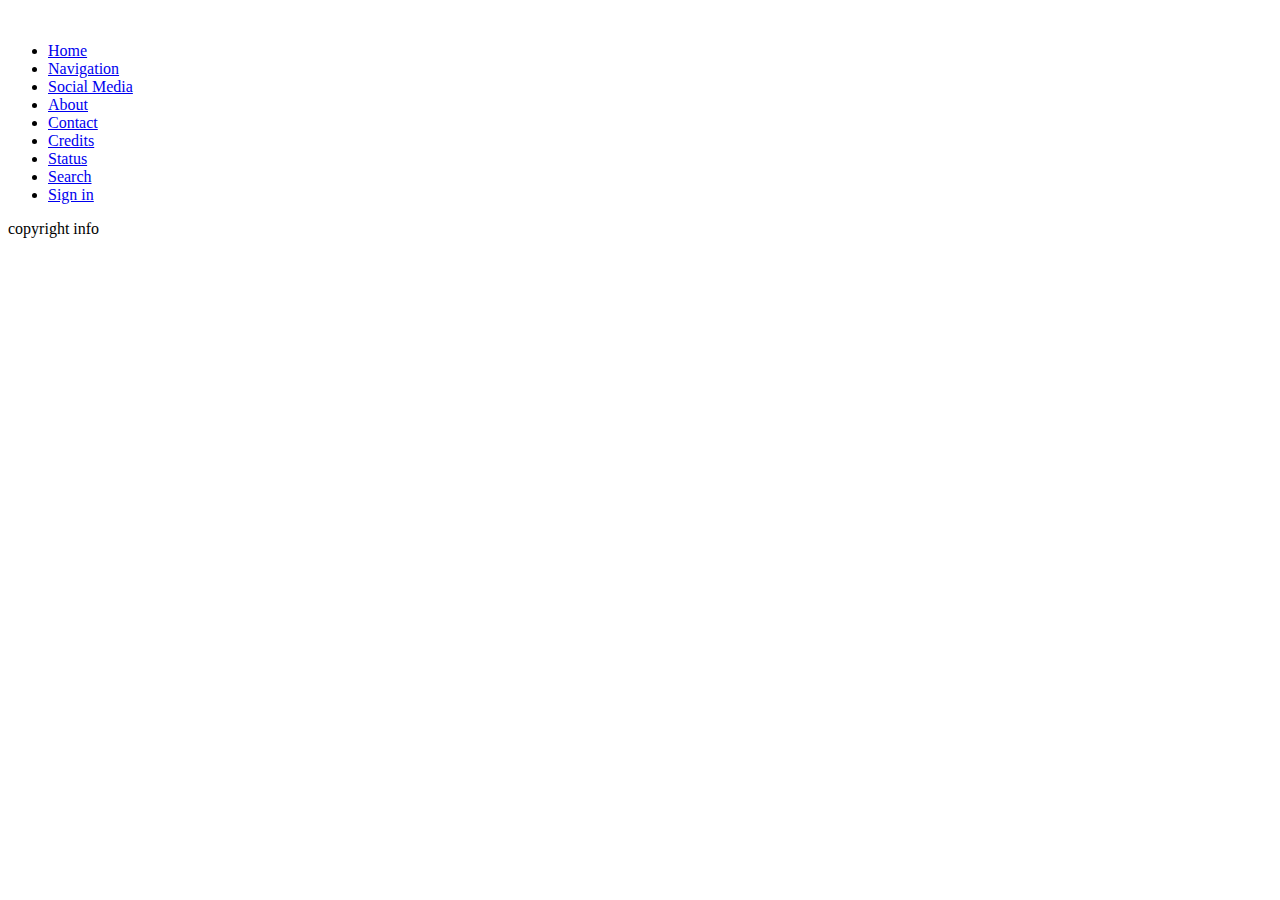
<file: src/main/resources/templates/fragments.html>
<!DOCTYPE html>
<html lang="en" xmlns:th="http://www.thymeleaf.org/">
<head th:fragment="head">
    <meta charset="UTF-8"/>
    <title></title>
    <link th:href="@{/css/styles.css}" rel="stylesheet" />
</head>
<body>

<!--TODO
The image will not be static. The correct image will be selected for each page.
Perhaps some formatting safeguards need to be in place so the image does not end up wonky.
-->
<img th:fragment="header-image" class="header-image" th:src="@{/img/frontPage.jpg}" />


<!-- TODO
This will be a set of links pulled from a list. They will be vertically centered and evenly spaced
from each other. They will each be in their own div. First, I need to create all the pages they
will link to.
Also, tweak the color and font style. Get Savannah's opinion.
-->
<ul th:fragment="header-bar" class="header-bar">
    <li><a href="#">Home</a> </li>
    <li><a href="#">Navigation</a> </li>
    <li><a href="#">Social Media</a> </li>
    <li><a href="#">About</a> </li>
    <li><a href="#">Contact</a> </li>
    <li><a href="#">Credits</a> </li>
    <li><a href="#">Status</a> </li>
    <li><a href="#">Search</a> </li>
    <li><a href="#">Sign in</a> </li>
</ul>

<div th:fragment="main-content" class="main-content">
    </div>

<div th:fragment="right-sidebar" class="right-sidebar">
    </div>

<div th:fragment="bottom-bar" class="bottom-bar">
    copyright info
</div>

</body>
</html>
</file>
